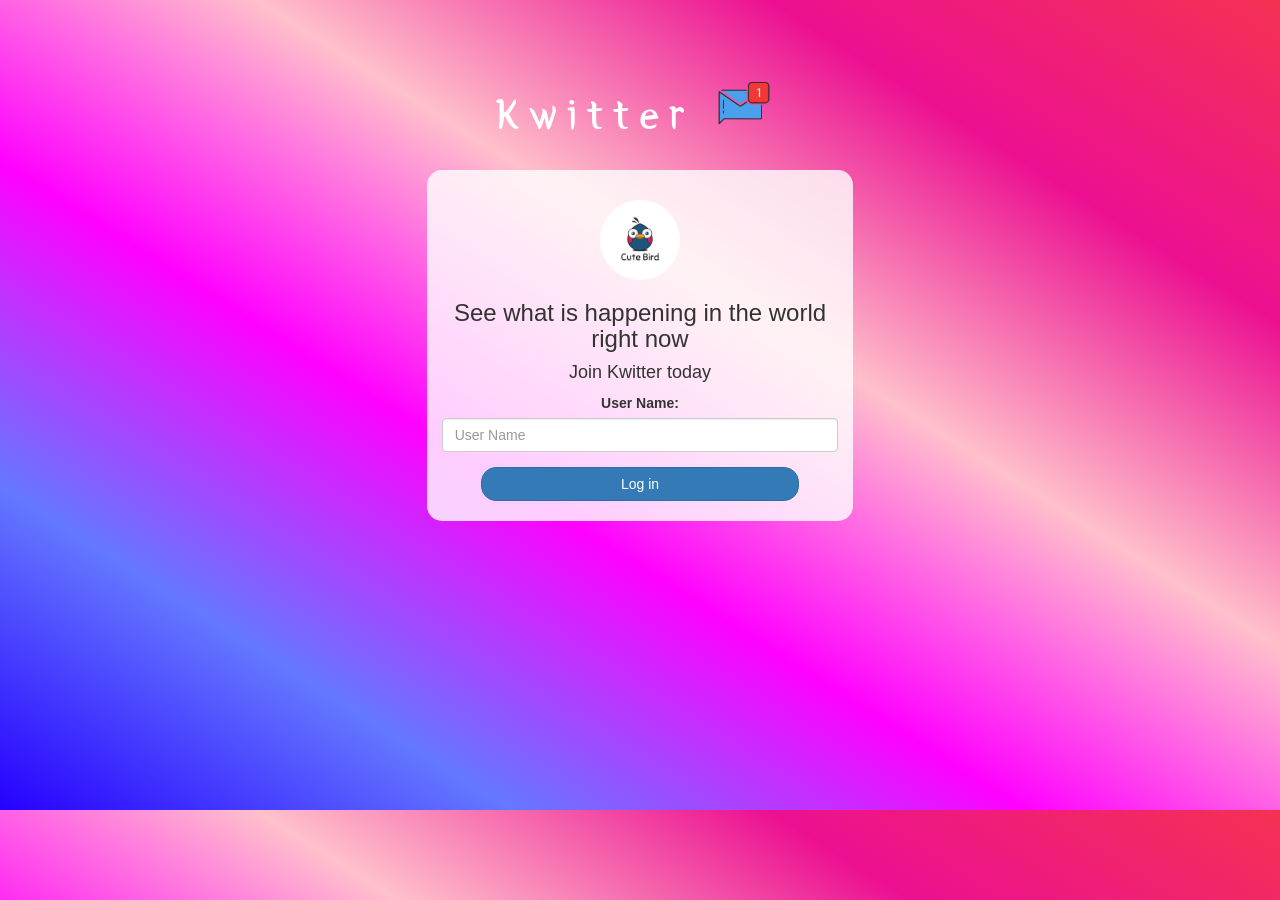
<file: index.html>
<!DOCTYPE html>
<html>
<head>
	<title>Kwitter</title>
<link href="https://fonts.googleapis.com/css?family=Yeon+Sung&display=swap" rel="stylesheet"><meta name="viewport" content="width=device-width, initial-scale=1">

<link rel="stylesheet" href="https://maxcdn.bootstrapcdn.com/bootstrap/3.4.0/css/bootstrap.min.css">
<script src="https://ajax.googleapis.com/ajax/libs/jquery/3.4.1/jquery.min.js"></script>
<script src="https://maxcdn.bootstrapcdn.com/bootstrap/3.4.0/js/bootstrap.min.js"></script>

<link rel="stylesheet" type="text/css" href="style.css">
<script src="kwitter.js"></script>
</head>
<body>
<center>
	<h1 class="header">	
		Kwitter	<sup>
	<img src="m2.png">
	</sup>
</h1>
	<div class="col-lg-4 col-md-6 col-sm-6 col-xs-11 login_div">
	<img src="logo copy.png" class="logo">
		<h3 >See what is happening in the world right now</h3>
		<h4 >Join Kwitter today</h4>
		<div class="form-group">
		  <label >User Name:</label>
<input type="text" id="user_name" class="form-control" placeholder="User Name">
		</div>
		<button id="login_button" class="btn btn-primary" onclick="Parv()">Log in</button>
		<br><br>
	</div>
</center>
</body>
</html>
</file>
<file: style.css>
html,
body {
       height: 90%;
       margin: 0 ;
}

body {
       background-image: linear-gradient(to right top, rgb(38, 0, 255),rgb(100, 120, 255), rgb(255, 1, 255), pink, rgb(236, 16, 145), rgb(245, 49, 82));
}

.header {
       color: white;
       font-family: 'Yeon Sung';
       font-size: 45px;
       letter-spacing: 10px;
       margin-top: 80px;
}

.header img {
       width: 80px;
       margin-left: -15px;
}

.login_div {
       background: rgba(255, 255, 255, 0.8);
       float: none;
       border-radius: 15px;
}

.logo {
       width: 80px;
       margin-top: 30px;
       border-radius: 40px;
}

#login_button {
       width: 80%;
       border-radius: 15px;
}

.room_name {
       cursor: pointer;
       font-size: 20px;
}


#logout {
       font-size: 20px;
       float: right;
}


#output {
       padding: 10px;
       width: 80%;
       background: rgba(255, 255, 255, 0.8);
       border-radius: 15px;
}

.input_div_room_page {
       width: 80%;
}

.input_div label {
       color: white;
       font-size: 20px;
}


.input_div_message_page {
       position: fixed;
       bottom: 0px;
       width: 100%;
       background: rgba(255, 255, 255, 0.8);
}

.input_div_message_page label {
       color: black;
}

.input_div_message_page #msg {
       width: 80%;
}

.input_div_message_page button {
       margin-top: 15px;
       width: 50%;
}

.color_white {
       color: white
}

.user_tick {
       width: 20px;
}

.message_h4 {
       padding-left: 5px;
       color: grey;
}
</file>
